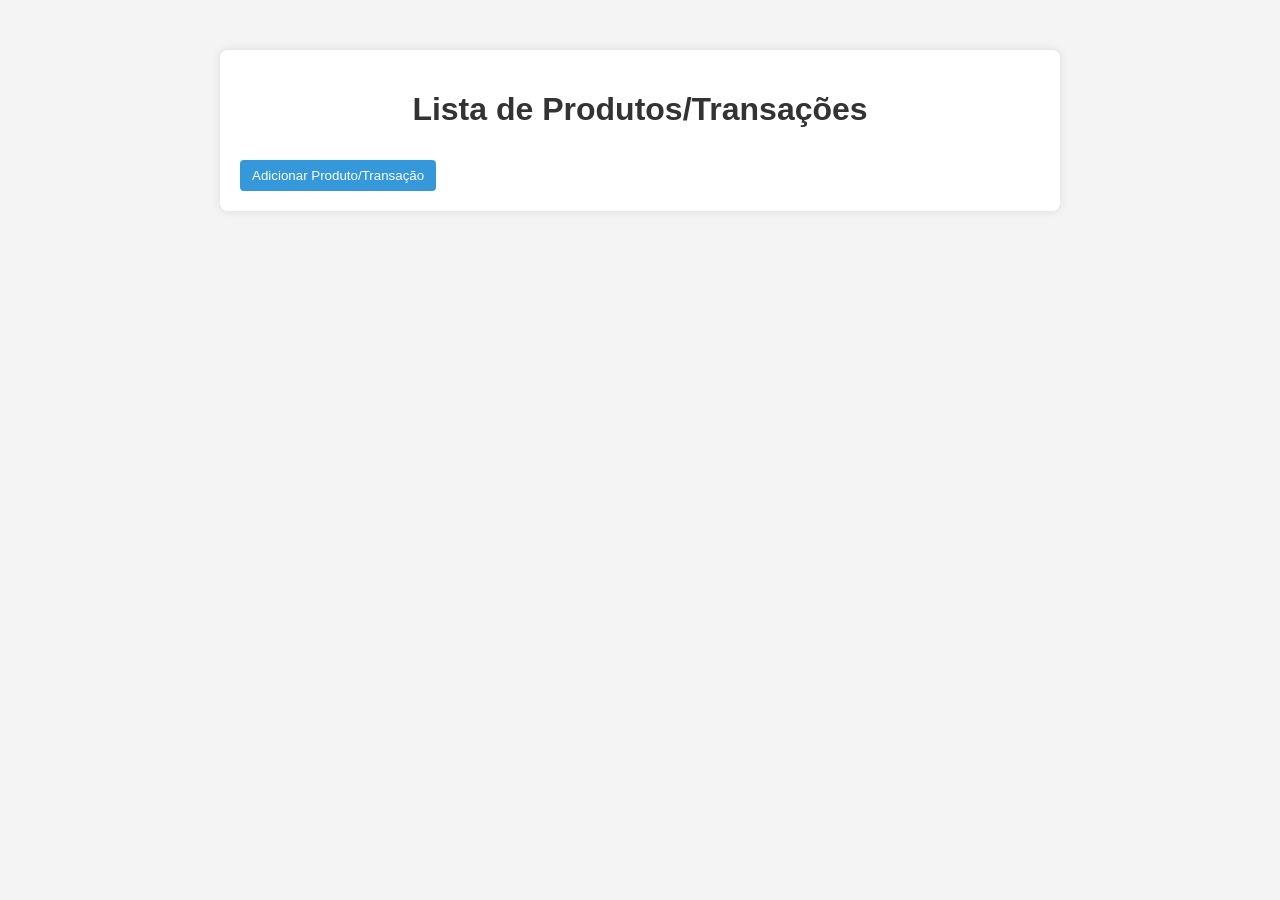
<file: Trabalho Web-facul/index.html>
<!DOCTYPE html>
<html lang="en">
<head>
  <meta charset="UTF-8">
  <meta name="viewport" content="width=device-width, initial-scale=1.0">
  <title>Lista de Produtos/Transações</title>
  <link rel="stylesheet" href="style.css">
</head>
<body>
  <div class="container">
    <h1>Lista de Produtos/Transações</h1>
    <ul id="productList"></ul>
    <button onclick="openAddProductModal()">Adicionar Produto/Transação</button>
  </div>

  <!-- Para adicionar/editar produto -->
  <div id="productModal" class="modal">
    <div class="modal-content">
      <span class="close" onclick="closeModal()">&times;</span>
      <h2>Adicionar/Editar Produto/Transação</h2>
      <form id="productForm">
        <label for="productName">Nome do Produto:</label>
        <input type="text" id="productName" required>

        <label for="productPrice">Preço:</label>
        <input type="number" id="productPrice" required>

        <button type="button" onclick="saveProduct()">Salvar</button>
      </form>
    </div>
  </div>

  <script src="app.js"></script>
</body>
</html>
</file>
<file: Trabalho Web-facul/style.css>
body {
    font-family: 'Arial', sans-serif;
    margin: 0;
    background-color: #f4f4f4;
  }
  
  .container {
    max-width: 800px;
    margin: 50px auto;
    padding: 20px;
    background-color: #fff;
    box-shadow: 0 0 10px rgba(0, 0, 0, 0.1);
    border-radius: 8px;
  }
  
  h1 {
    text-align: center;
    color: #333;
  }
  
  ul {
    list-style-type: none;
    padding: 0;
  }
  
  li {
    margin-bottom: 10px;
    padding: 10px;
    background-color: #fff;
    box-shadow: 0 2px 4px rgba(0, 0, 0, 0.1);
    border-radius: 4px;
    display: flex;
    justify-content: space-between;
    align-items: center;
  }
  
  button {
    padding: 8px 12px;
    margin-top: 10px;
    cursor: pointer;
    background-color: #3498db;
    color: #fff;
    border: none;
    border-radius: 4px;
  }
  
  button:hover {
    background-color: #258cd1;
  }
  
  #productModal {
    display: none;
    position: fixed;
    top: 0;
    left: 0;
    width: 100%;
    height: 100%;
    background-color: rgba(0, 0, 0, 0.5);
  }
  
  .modal-content {
    background-color: #fff;
    margin: 10% auto;
    padding: 20px;
    box-shadow: 0 4px 8px rgba(0, 0, 0, 0.1);
    border-radius: 8px;
    width: 80%;
    position: relative;
  }
  
  .close {
    position: absolute;
    top: 10px;
    right: 10px;
    font-size: 20px;
    font-weight: bold;
    cursor: pointer;
    color: #333;
  }
  
  .close:hover {
    color: #e74c3c;
  }
  
  form {
    display: flex;
    flex-direction: column;
  }
  
  label {
    margin-top: 10px;
    color: #333;
  }
  
  input {
    padding: 8px;
    margin-top: 5px;
    border: 1px solid #ccc;
    border-radius: 4px;
  }
</file>
